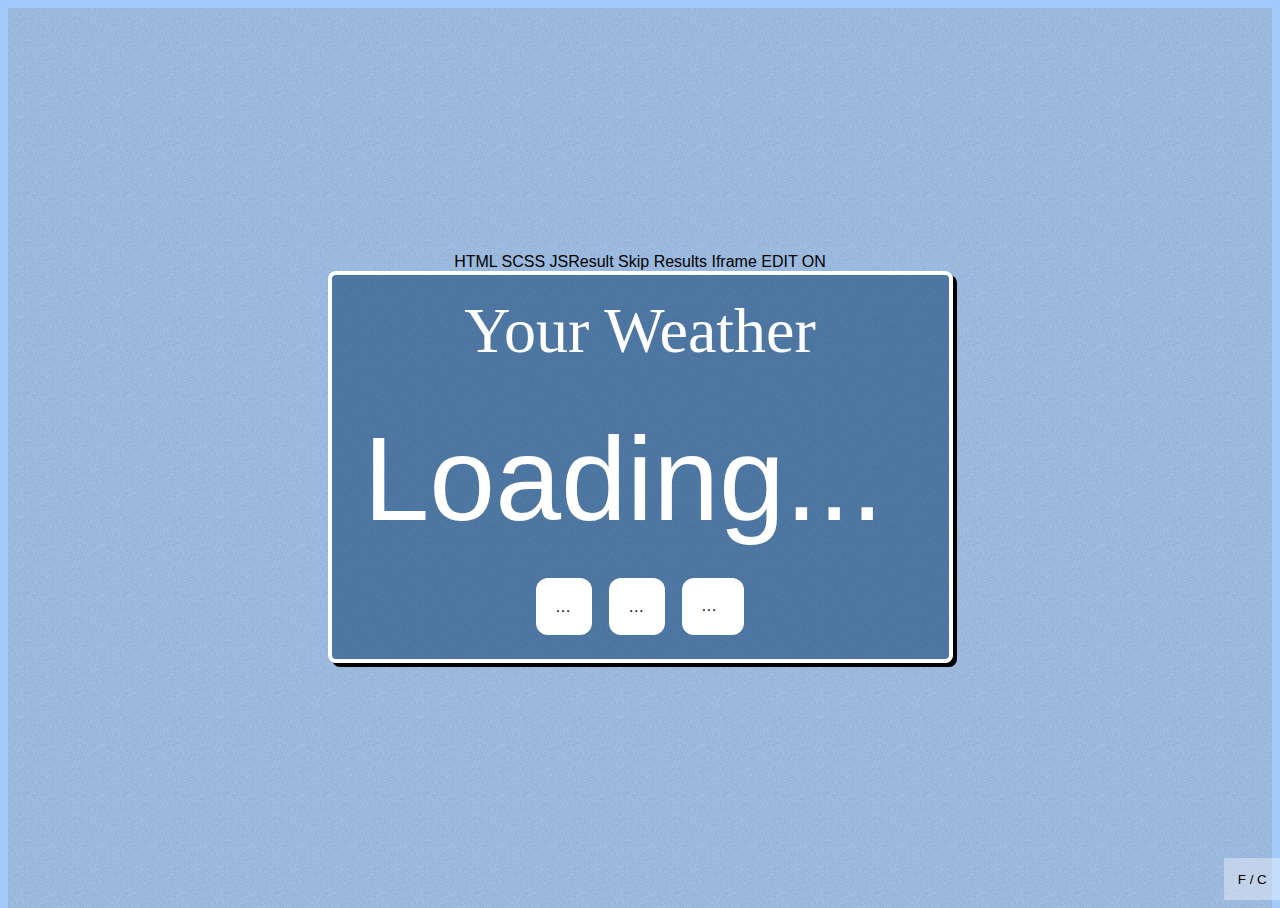
<file: sample.html>
<!DOCTYPE html>
<html lang="en">
<head>
    <link rel="stylesheet" href="sample.css">
    <meta charset="UTF-8">
    <meta http-equiv="X-UA-Compatible" content="IE=edge">
    <meta name="viewport" content="width=device-width, initial-scale=1.0">
    <link rel="stylesheet" href="https://cdnjs.cloudflare.com/ajax/libs/font-awesome/5.10.2/css/all.min.css"/>
    <title>Weather Widget</title>
</head>
<body>
    HTML SCSS JSResult Skip Results Iframe
EDIT ON
<div id="main">
  <h1>Your Weather</h1>
  <div class="visual-only" aria-hidden="true">
    <div id="quick-view">
      <div id="weather-icons">
        <i class="wi"></i>
        <i class="wi"></i>
      </div>

      <div id="loading">
        Loading<span>.</span><span>.</span><span>.</span>
      </div>

      <span id="tempF" class="show">
        <span></span>
        <i class='wi wi-fahrenheit'></i>
      </span>

      <span id="tempC" class="hide">
        <span></span>
        <i class='wi wi-celsius'></i>
      </span>
    </div>
    <div id="grid">
      <div id="location">…</div>
      <div id="status">…</div>
      <div id="wind">
        <span class="compass">
        <i class="wi">…</i>
      </span>
        <span id="miles" class="show">
      </span>
        <span id="meters" class="hide">
      </span>
      </div>
    </div>
    <button>F / C</button>
  </div>
  <p class="visually-hidden">
    Weather data currently unavailable.
  </p>
</div>
</file>
<file: sample.css>
* {
    box-sizing: border-box;
  }
  
  /* Set the default background image as Google Maps water color*/
  html {
    background-color: #a3ccfd;
    background-image: linear-gradient(#a3ccfd, #a3ccfd);
    background-position: center;
    background-repeat: no-repeat;
    background-size: cover;
    font-family: 'Josefin Sans', sans-serif;
    height: 100vh;
  }
  
  body {
    align-items: center;
    background-image: url([data-uri]);
    display: flex;
    flex-direction: column;
    height: 100vh;
    justify-content: center;
  }
  
  /* Header style */
  h1 {
    color: #fdfdfd;
    font-family: Pacifico;
    font-size: 4em;
    font-weight: normal;
    line-height: 1em;
    margin: 0;
    text-shadow: .25rem .25rem 0 rgba(#000000, .75);
  }
  
  h1:after {
    
  }
  
  /* Main content */
  #main {
    background: rgba(0,51,102, .5);
    margin: 0 auto;
    max-width: 100%;
    padding: 1.5em 2em .5em;
    text-align: center;
    box-shadow: .25em .25em 0 black;
    border: .25em solid white;
    border-radius: .5rem;
  }
  
  #quick-view {
    color: white;
    font-size: 3em;
    font-size: calc(1em + 8vw);
    margin: .4em 0 .2em 0;
    text-shadow: .25rem .25rem 0 rgba(#000000, .75);
  }
  
  #quick-view div {
    display: inline;
  }
  
  #grid {
    margin: .5em 0;
  }
  
  #grid div {
    background: white;
    border-radius: .75em;
    box-shadow: .25rem .25rem 0 rgba(#000000, .75);
    color: black;
    display: inline-block;
    letter-spacing: .1em;
    margin: .5em .4em;
    overflow: hidden;
    padding: 1.2rem;
    vertical-align: middle;
    white-space: nowrap;
  }
  
  /* Show/hide classes to toggle imperial and metric values */
  .show {
    display: inline-table;
  }
  .hide {
    display: none;
  }
  
  /* Conversion button */
  button {
    bottom: 0;
    background-color: rgba(250,250,255,.4);
    border: none;
    padding: 1em;
    position: absolute;
    right: 0;
  }
  
  /* Create a loading animation */
  @keyframes opacity {
    0% { opacity: 1; }
    100% { opacity: 0; }
  }
  
  #loading {
    margin: 6rem 0 0 0;
    text-align: center; 
  }
  
  #loading span {
    animation-name: opacity;
    animation-duration: 1s;
    animation-iteration-count: infinite;
  }
  
  #loading span:nth-child(2) {
    animation-delay: 250ms;
    animation-delay: 250ms;
  }
  
  #loading span:nth-child(3) {
    animation-delay: 500ms;
    animation-delay: 500ms;
  }
  
  .wi-wind {
    font-size: 3em;
    line-height: 0;
    margin-right: .5rem;
    vertical-align: middle;
  }
  
  .visually-hidden {
    position: absolute;
    transform: scale(0);
  }
  
  #miles,#meters {
    vertical-align: sub;
  }
  View Compiled
  Resources
</file>
